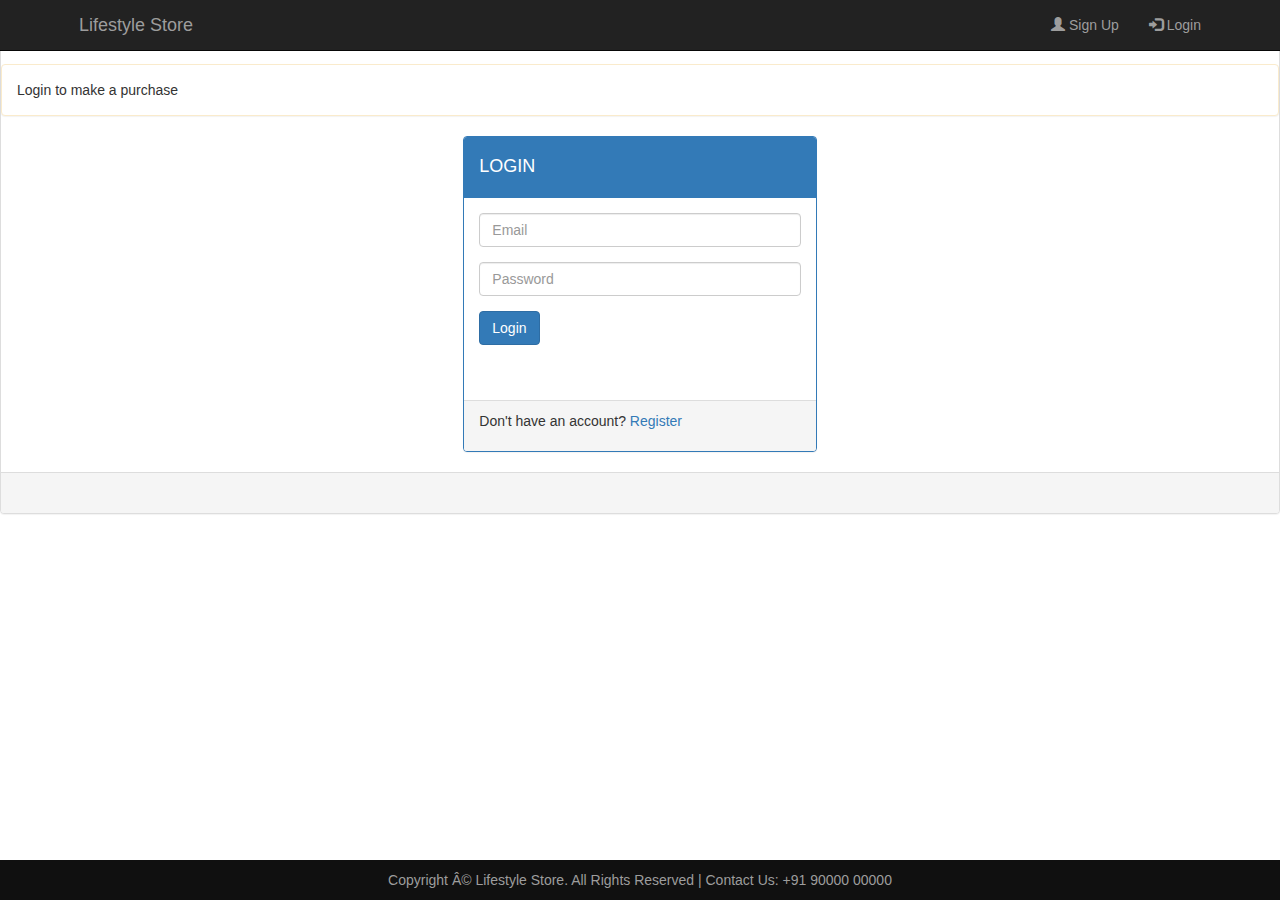
<file: login.html>
<!DOCTYPE html>
<html>
  <head>
    <link rel="stylesheet" href="https://maxcdn.bootstrapcdn.com/bootstrap/3.3.7/css/bootstrap.min.css" >
    <!--jQuery library--> 
    <script src="https://ajax.googleapis.com/ajax/libs/jquery/1.12.4/jquery.min.js"></script>
    <!--Latest compiled and minified JavaScript--> 
    <script src="https://maxcdn.bootstrapcdn.com/bootstrap/3.3.7/js/bootstrap.min.js"></script>
    <meta name="viewport" content="width=device-width, initial-scale=1">
            <link rel="stylesheet" href="lo.css" type="text/css">

    <title>Login page</title>
  </head>
<body>
    <nav class="navbar navbar-inverse navbar-fixed-top">
            <div class="container">
                <div class="navbar-header">
                    <button type="button" class="navbar-toggle" data-toggle="collapse" data-target="#myNavbar">
                        <span class="icon-bar"></span>
                        <span class="icon-bar"></span>
                        <span class="icon-bar"></span>                        
                    </button>
                    <a class="navbar-brand" href="index.html">Lifestyle Store</a>
                </div>
                <div class="collapse navbar-collapse" id="myNavbar">
                    <ul class="nav navbar-nav navbar-right">
                        <li><a href="signup.html"><span class="glyphicon glyphicon-user"></span> Sign Up</a></li>
                        <li><a href="login.html"><span class="glyphicon glyphicon-log-in"></span> Login</a></li>
                    </ul>
        </div>
      </div>
    </nav>
    
    <div class="panel panel-default">
    	<p><h2>testtt</h2></p>
    	

  <div class="panel panel-warning panel-body ">Login to make a purchase</div>
      <div class="container">
            <div class="row">
                <div class="col-xs-4 col-xs-offset-4">
                    <div class="panel panel-primary" >
                        <div class="panel-heading">
                            <h4>LOGIN</h4>
                        </div>
                        <div class="panel-body">
                            <form>
                                <div class="form-group">
                                    <input type="email" class="form-control"  placeholder="Email" name="e-mail" required = "true">
                                </div>
                                <div class="form-group">
                                    <input type="password" class="form-control" placeholder="Password" name="password" required = "true">
                                </div>
                                <button type="submit" name="submit" class="btn btn-primary">Login</button><br><br>
                            </form><br/>
                        </div>
                        <div class="panel-footer"><p>Don't have an account? <a href="#">Register</a></p></div>
                    </div>
                </div>
            </div>
        </div>

  <div class="panel-footer"><h1></h1></div>
</div>



     


        <footer>
            <div class="container">
                <center>
                    Copyright Â© Lifestyle Store. All Rights Reserved | Contact Us: +91 90000 00000
                </center>
            </div>
        </footer>
  </body>
</html>

<!--
	body{
    position: relative;
    max-height: 100px;
}

.container{
    width:90%;     
    margin:auto;     
    overflow:hidden; 
}

footer{
   
   /* position: fixed;*/
    bottom: 0;
    width: 100%; 
    padding: 10px 0;
    background-color: #101010; 
    color:#9d9d9d; 
    
}
-->
</file>
<file: lo.css>
body{
    position: relative;
    max-height: 100px;
}

.container{
    width:90%;     
    margin:auto;     
    overflow:hidden; 
}

footer{
   
    position: fixed;
    bottom: 0;
    width: 100%; 
    padding: 10px 0;
    background-color: #101010; 
    color:#9d9d9d; 
    
}
</file>
